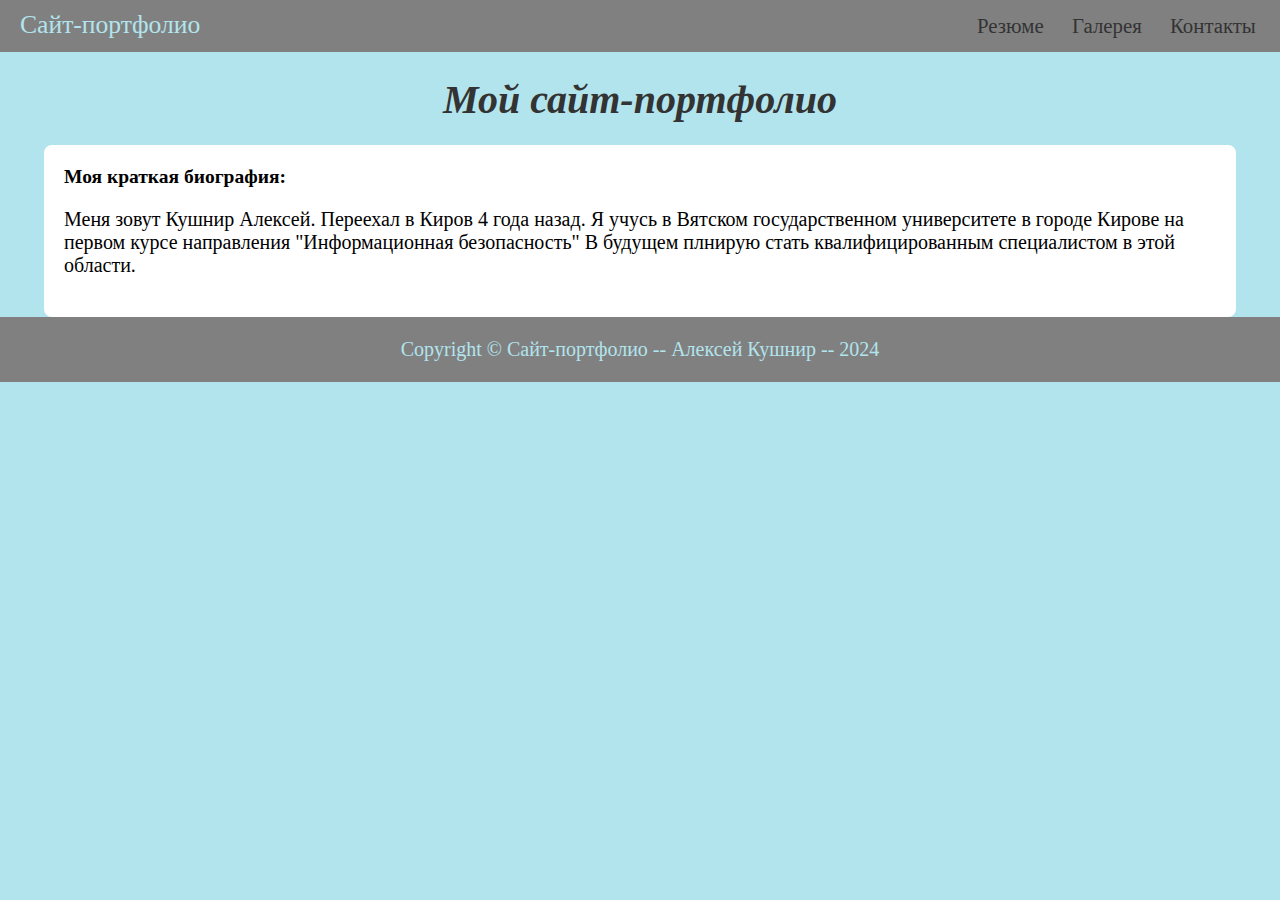
<file: index.html>
<!DOCTYPE html>
<html lang="ru">

<head>
    <meta charset="UTF-8">
    <meta name="viewport" content="width=device-width">
    <title>Сайт-портфолио</title>
    <link rel="stylesheet" href="CSS/style.css">
    <link rel="icon" href="img/favicon.ico" type="image/x-icon">
</head>

<body id='page-top'>
    <nav class="navbar">
        <a href='#page-top' class="logo">Сайт-портфолио</a>
        <button class="menu-toggle" onclick="toggleMenu()"><b>Меню</b></button>
        <section class="nav-links">
            <a href="resume.html">Резюме</a>
            <a href="gallery.html">Галерея</a>
            <a href="contacts.html">Контакты</a>
        </section>
    </nav>
    <header>
        <b>Мой сайт-портфолио</b>
    </header>
    <main id='bio'>
        <h2>Моя краткая биография:</h2>
            <p>
                Меня зовут Кушнир Алексей. Переехал в Киров 4 года назад. Я учусь в Вятском государственном университете в городе Кирове на первом курсе направления "Информационная безопасность" В будущем плнирую стать квалифицированным специалистом в этой области. 
            </p>
    </main>
    <footer>
        <p>Copyright &copy; Сайт-портфолио -- Алексей Кушнир -- 2024</p>
    </footer>
    <script src="script.js"></script>
</body>
</html>
</file>
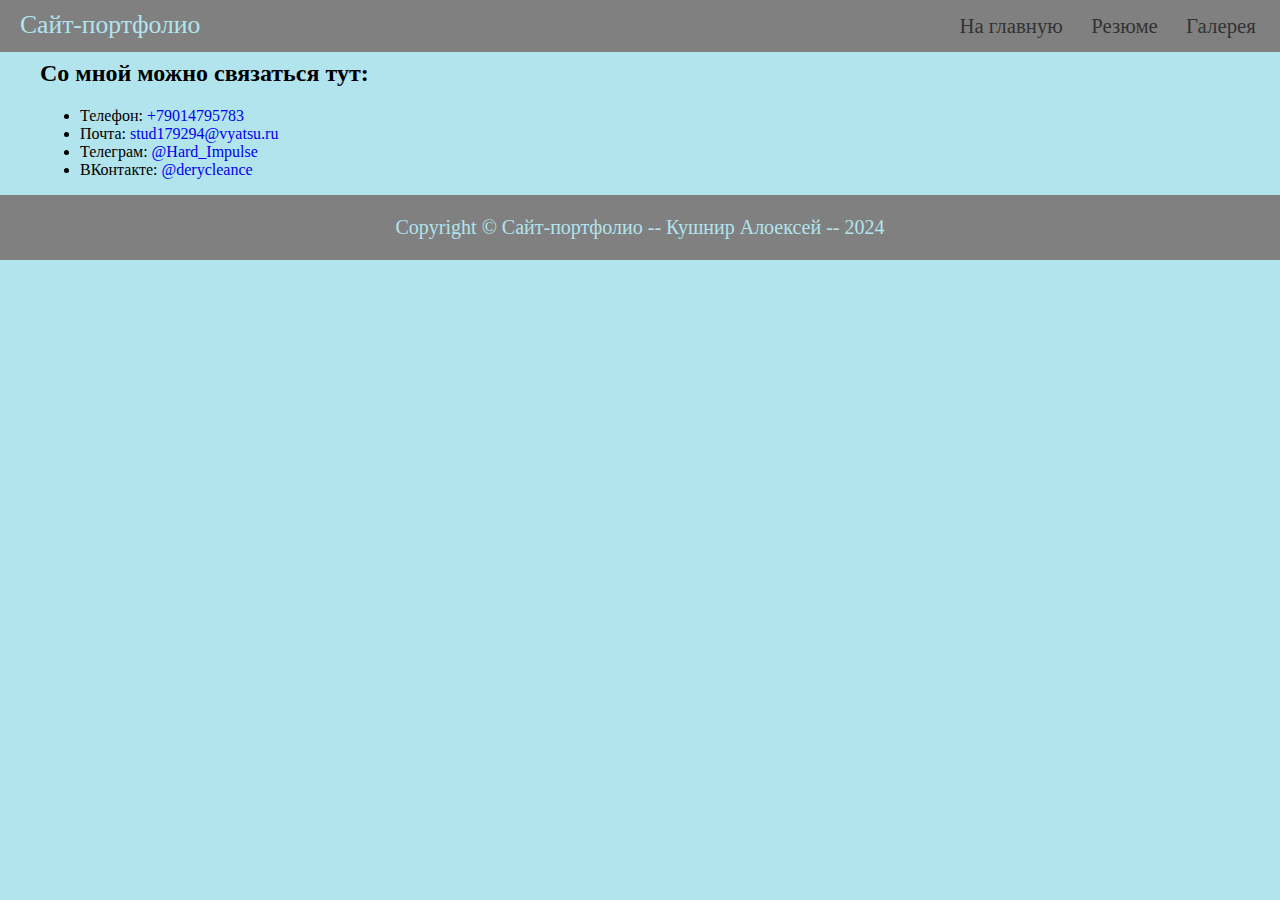
<file: contacts.html>
<!DOCTYPE html>
<html lang="ru">

<head>
    <meta charset="UTF-8">
    <meta name="viewport" content="width=device-width">
    <title>Контакты</title>
    <link rel="stylesheet" href="CSS/style.css">
    <link rel="icon" href="img/favicon.ico" type="image/x-icon">
</head>
<body id='page-top'>
    <nav class="navbar">
        <a href='#page-top' class="logo">Сайт-портфолио</a>
        <button class="menu-toggle" onclick="toggleMenu()"><b>Меню</b></button>
        <section class="nav-links">
            <a href="index.html">На главную</a>
            <a href="resume.html">Резюме</a>
            <a href="gallery.html">Галерея</a>
        </section>
    </nav>
    <main class="contact-form">
        <section>
            <h2>Со мной можно связаться тут:</h2>
            <ul class="list-inline">
                <li>
                    Телефон: <a href="tel:+79014795783">+79014795783</a>
                </li>
                <li>
                    Почта: <a href="mailto:stud179294@vyatsu.ru">stud179294@vyatsu.ru</a>
                </li>
                <li>
                    Телеграм: <a href="http://t.me/Hard_Impulse">@Hard_Impulse</a>
                </li>
                <li>
                    ВКонтакте: <a href="https://vk.com/derycleance">@derycleance</a>
                </li>
            </ul>
        </section>
    </main>
    <footer>
        <p>Copyright &copy; Сайт-портфолио -- Кушнир Алоексей -- 2024</p>
    </footer>
    <script src="script.js"></script>
</body>
</html>
</file>
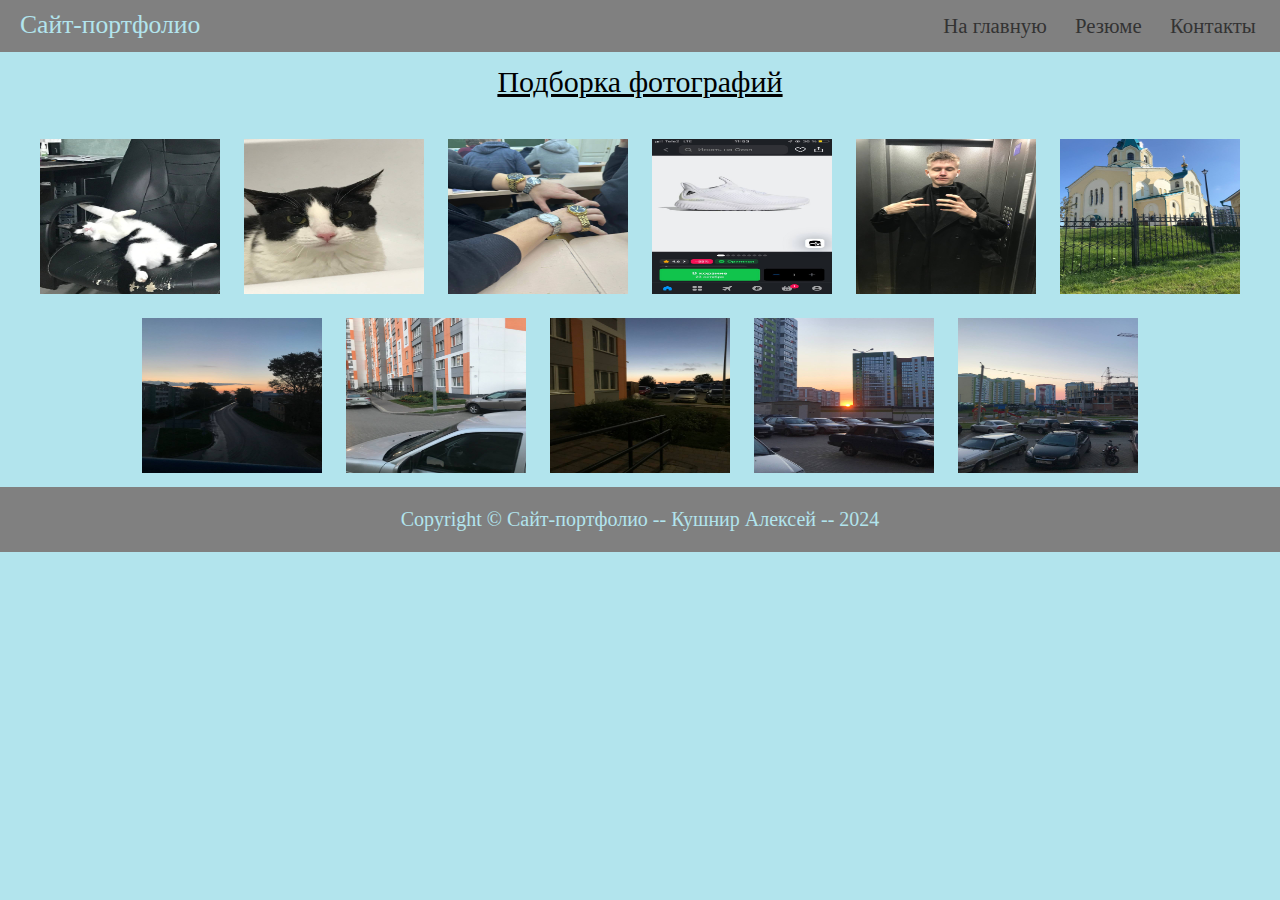
<file: gallery.html>
<!DOCTYPE html>
<html lang="ru">
<head>
    <meta charset="UTF-8">
    <meta name="viewport" content="width=device-width">
    <title>Галерея</title>
    <link rel="stylesheet" href="CSS/style.css">
    <link rel="icon" href="img/favicon.ico" type="image/x-icon">
</head>

<body id='page-top'>
    <nav class="navbar">
        <a href='#page-top' class="logo">Сайт-портфолио</a>
        <button class="menu-toggle" onclick="toggleMenu()"><b>Меню</b></button>
        <section class="nav-links">
            <a href="index.html">На главную</a>
            <a href="resume.html">Резюме</a>
            <a href="contacts.html">Контакты</a>
        </section>
    </nav>
    <main class='gallery'>
        <p><u>Подборка фотографий</u></p>
        <section>
            <img src="img/picture1.jpg" alt="Фотография 1">
            <img src="img/picture2.jpg" alt="Фотография 2">
            <img src="img/picture3.jpg" alt="Фотография 3">
            <img src="img/picture4.jpg" alt="Фотография 4">
            <img src="img/picture5.jpg" alt="Фотография 5">
            <img src="img/picture6.jpg" alt="Фотография 6">
            <img src="img/picture7.jpg" alt="Фотография 7">
            <img src="img/picture8.jpg" alt="Фотография 8">
            <img src="img/picture9.jpg" alt="Фотография 9">
            <img src="img/picture10.jpg" alt="Фотография 10">
            <img src="img/picture11.jpg" alt="Фотография 11">
        </section>
    </main>
    <footer>
        <p>Copyright &copy; Сайт-портфолио -- Кушнир Алексей -- 2024</p>
    </footer>
    <script src="script.js"></script>
</body>
</html>
</file>
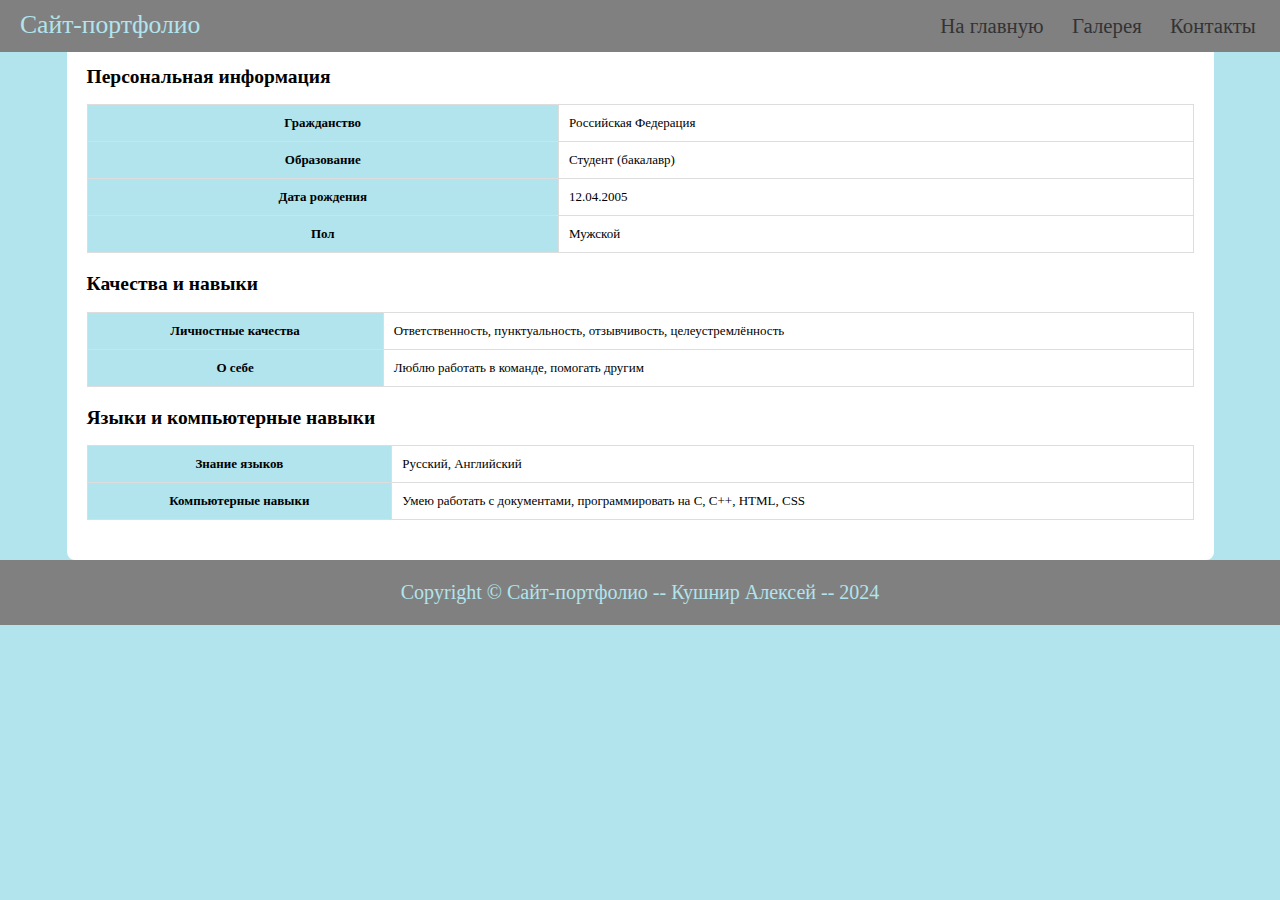
<file: resume.html>
<!DOCTYPE html>
<html lang="ru">

<head>
    <meta charset="UTF-8">
    <meta name="viewport" content="width=device-width">
    <title>Резюме</title>
    <link rel="stylesheet" href="CSS/style.css">
    <link rel="icon" href="img/favicon.ico" type="image/x-icon">
</head>

<body id='page-top'>
    <nav class="navbar">
        <a href='#page-top' class="logo">Сайт-портфолио</a>
        <button class="menu-toggle" onclick="toggleMenu()"><b>Меню</b></button>
        <section class="nav-links">
            <a href="index.html">На главную</a>
            <a href="gallery.html">Галерея</a>
            <a href="contacts.html">Контакты</a>
        </section>
    </nav>
    <main class="resume">
        <section>
            <h2>Персональная информация</h2>
            <table>
                <tr>
                    <th>Гражданство</th>
                    <td>Российская Федерация</td>
                </tr>
                <tr>
                    <th>Образование</th>
                    <td>Студент (бакалавр)</td>
                </tr>
                <tr>
                    <th>Дата рождения</th>
                    <td>12.04.2005</td>
                </tr>
                <tr>
                    <th>Пол</th>
                    <td>Мужской</td>
                </tr>
            </table>
            <h2>Качества и навыки</h2>
            <table>
                <tr>
                    <th>Личностные качества</th>
                    <td>Ответственность, пунктуальность, отзывчивость, целеустремлённость</td>
                </tr>
                <tr>
                    <th>О себе</th>
                    <td>Люблю работать в команде, помогать другим</td>
                </tr>
            </table>
            <h2>Языки и компьютерные навыки</h2>
            <table>
                <tr>
                    <th>Знание языков</th>
                    <td>Русский, Английский</td>
                </tr>
                <tr>
                    <th>Компьютерные навыки</th>
                    <td>Умею работать с документами, программировать на C, C++, HTML, CSS</td>
                </tr>
            </table>
        </section>
    </main>
    <footer>
        <p>Copyright &copy; Сайт-портфолио -- Кушнир Алексей -- 2024</p>
    </footer>
    <script src="script.js"></script>

</body>
</html>
</file>
<file: CSS/style.css>
body {
    font-family: Arial, sans=serif;
    margin: 0;
    background-color: #b2e4ed;
}

header {
    color: #333;
    padding: 80px 10px 25px 10px;
    text-align: center;
}

main {
    padding: 10px 25px 0px 25px;
}

header b {
    font-size: 40px;
    font-style: italic;
    line-height: 40px;
    font-family: Arial, sans=serif;
}

footer {
    background-color: gray;
    color: #b2e4ed;
    text-align: center;
    padding: 1px;
}

p {
    font-weight: normal;
    font-size: 20px;
}

.gallery {
    display: flex;
    flex-wrap: wrap;
    justify-content: center;
    text-align: center;
    padding: 20px 0px 0px 0px;
}

.gallery p {
    font-size: 30px;
    padding: 15px 10px 0px 10px;
}

.gallery section img {
    width: 180px;
    max-height: 155px; 
    margin: 10px; 
}

h2{
    font-weight: 700;
    font-family: Arial, sans=serif;
}

a {
    text-decoration: none;
}

.navbar {
    position: fixed;
    top: 0;
    left: 0;
    width: 100%;
    background-color: gray;
    color: #333;
    display: flex;
    justify-content: space-between;
    padding: 10px 20px;
    box-sizing: border-box;
    z-index: 1000;
}

.nav-links {
    display: flex;
    gap: 20px;
}

.nav-links a {
    padding: 0.2em;
    font-size: 130%;
    color: #333;
    text-decoration: none;
}

.menu-toggle {
    display: none;
    cursor: pointer;
    font-size: 1.2em;
}

@media (max-width: 600px) {
  .nav-links {
    display: none;
    flex-direction: column;
    position: absolute;
    top: 60px;
    left: 0;
    width: 100%;
    background-color: white;
    padding: 10px;
    box-sizing: border-box;
    z-index: 999;
  }

  .nav-links.show {
    display: flex;
  }

  .menu-toggle {
    display: block;
  }
}

.logo {
    font-size: 160%;
    color: #b2e4ed;
    text-decoration: none;
}

.menu-toggle {
    padding: 0.2em;
    font-size: 130%;
    color: #333;
    background-color: #b2e4ed;
}

.nav-links a:hover {
    color: #b2e4ed;
}

.resume section, #bio {
    width: 90%;
    margin: 0 auto;
    background-color: white;
    padding: 40px 20px 20px 20px;
    border-radius: 8px;
    font-size: 13px;
}

#bio {
    padding: 5px 20px 20px 20px;
}

.resume section table {
    width: 100%;
    border-collapse: collapse;
    margin-bottom: 20px;
}
.resume section table th, .resume section table td {
    padding: 10px;
    border: 1px solid #ddd;
}
.resume section table th {
    background-color: #b2e4ed;
    font-weight: bold;
}

.contact-form {
    padding: 40px 0px 0px 40px;
}
</file>
